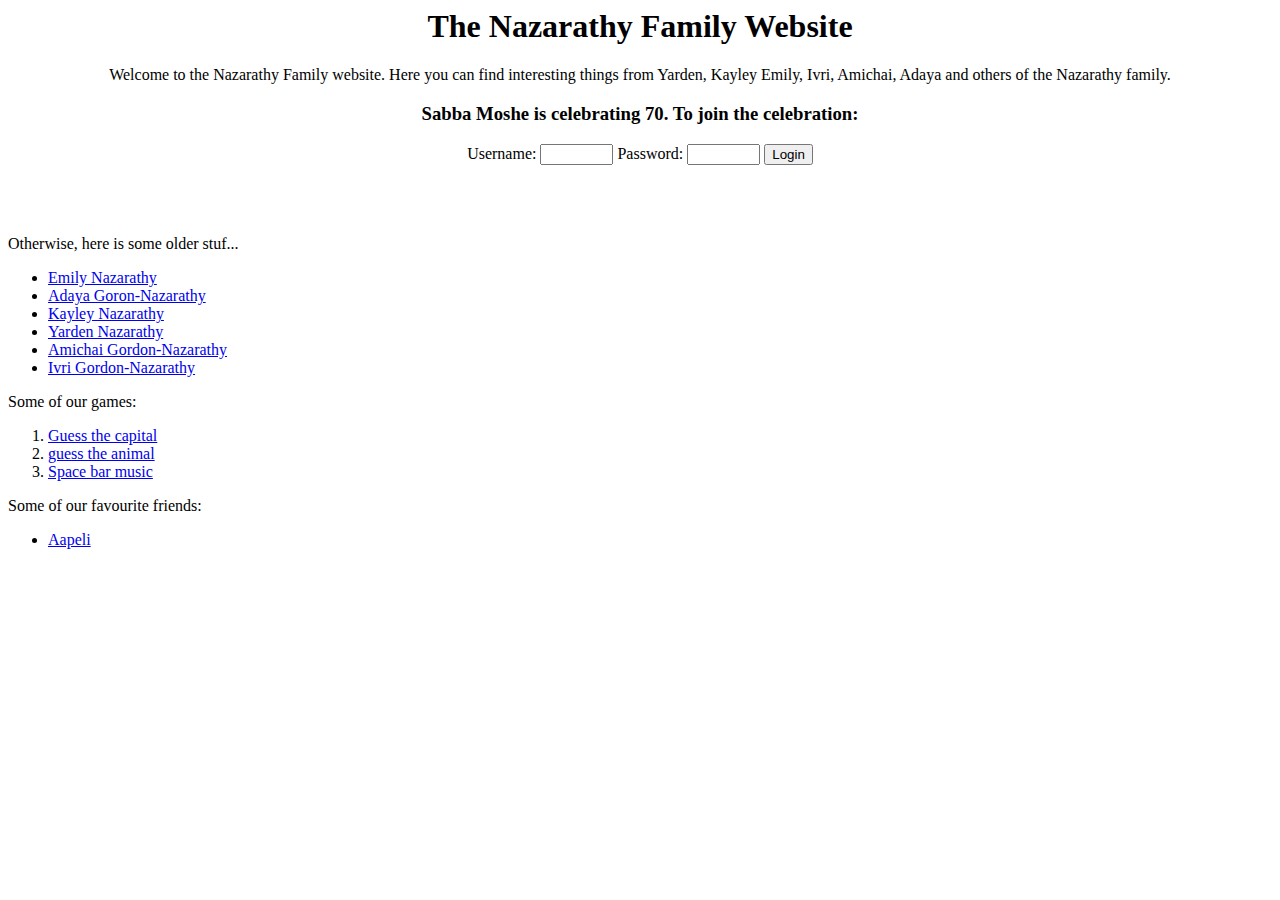
<file: index.html>
<head>
  <title>NAZARATHY</title> 
  <link rel="stylesheet" type="text/css" href="main.css">


</head>
<body>



  <center>
    <h1>The Nazarathy Family Website   </h1>

    <p>
      Welcome to the Nazarathy Family website. Here you can find interesting things from Yarden, Kayley Emily, Ivri, Amichai, Adaya and others of the Nazarathy family.
    </p>


    <h3>Sabba Moshe is celebrating 70. To join the celebration:</h3>

    <script language="javascript">
      function pasuser(form) { 
      if (form.id.value=="prigoort") { 
      if (form.pass.value=="was a cat") { location="https://nazarathy.org/Sabba70/" } 
      else { alert("Wrong Password") } 
      } 
      else { alert("Wrong Username") } 
      } 
      </script>
      <form name="login">
      Username: <input name="id" size="6" type="text">
      Password: <input name="pass" size="6" type="password">
      <input value="Login" onclick="pasuser(this.form)" type="button">
      </form>
  </center>

  <br><br><br>
Otherwise, here is some older stuf...
    <ul>
      <li> <a href="emily.html"> Emily Nazarathy </a> </li>
      <li> <a href="adaya.html"> Adaya Goron-Nazarathy </a> </li>
      <li> <a href="kayley.html"> Kayley Nazarathy </a> </li>
      <li> <a href="yarden.html"> Yarden Nazarathy </a> </li>
      <li> <a href="amichi.html"> Amichai Gordon-Nazarathy</a> </li> 
      <li> <a href="ivri.html"> Ivri Gordon-Nazarathy</a> </li> 
  </ul>

  Some of our games:
  <ol>
    <li> <a href="emily-game-1.html"> Guess the capital</a>
    <li> <a href="adaya-game-1.html"> guess the animal</a>
    <li> <a href="space-bar-music.html"> Space bar music</a>
  </ol>
  
  <p>Some of our favourite friends:</p>
  <ul>
    <li><a href="https://www.aapelivuorinen.com/">Aapeli</a></li>
  </ul>
  
</body>
</file>
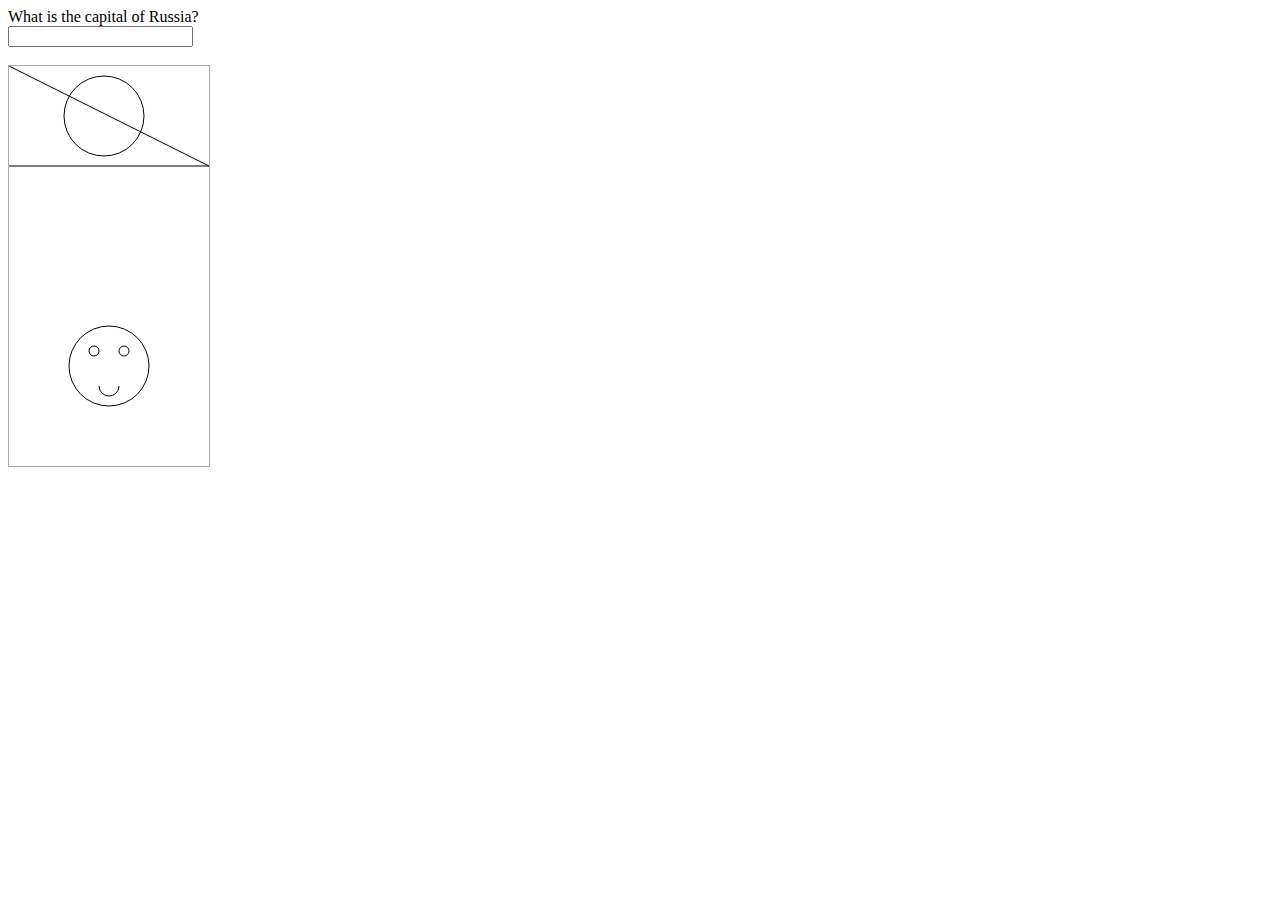
<file: emily-game-1.html>
<head>
  <script>
    function answerGiven() {
      var answer = document.getElementById("q1");
      alert(answer)
//       if(answer === 'Moscow'){
//          alert("Good job!");
//       }else{
//         alert("Nope! Try again...")
//       }
    }
    
    function myLine(){
      //alert("test........")
      var c = document.getElementById("myCanvas");
      var ctx = c.getContext("2d");
      ctx.moveTo(0,0);
      ctx.lineTo(200,100);
      ctx.lineTo(0,100);
      ctx.stroke();
      var c = document.getElementById("myCanvas");
      var ctx = c.getContext("2d");
      ctx.beginPath();
      ctx.arc(95,50,40,0,2*Math.PI);     
      ctx.stroke(); 
      ctx.beginPath();
       ctx.arc(100,300,40,0,2*Math.PI);
      ctx.stroke();
       ctx.beginPath();
      ctx.arc(85,285,5,0,2*Math.PI);     
      ctx.stroke(); 
      ctx.beginPath();
      ctx.arc(115,285,5,0,2*Math.PI);     
      ctx.stroke(); 
      ctx.beginPath();
      ctx.arc(100,320,10,2*Math.PI,Math.PI);     
      ctx.stroke(); 
    }
  </script>
</head>
<body>
  <form>
    What is the capital of Russia?<br>
    <input type="text" name="capital-answer" id="q1" onchange="answerGiven()">
  <form/>
  <br>
  <br>
  <canvas id="myCanvas" width="200" height="400" style="border:1px solid #aaaaaa;">
  </canvas>

</body>
<script>
  myLine()
</script>
</file>
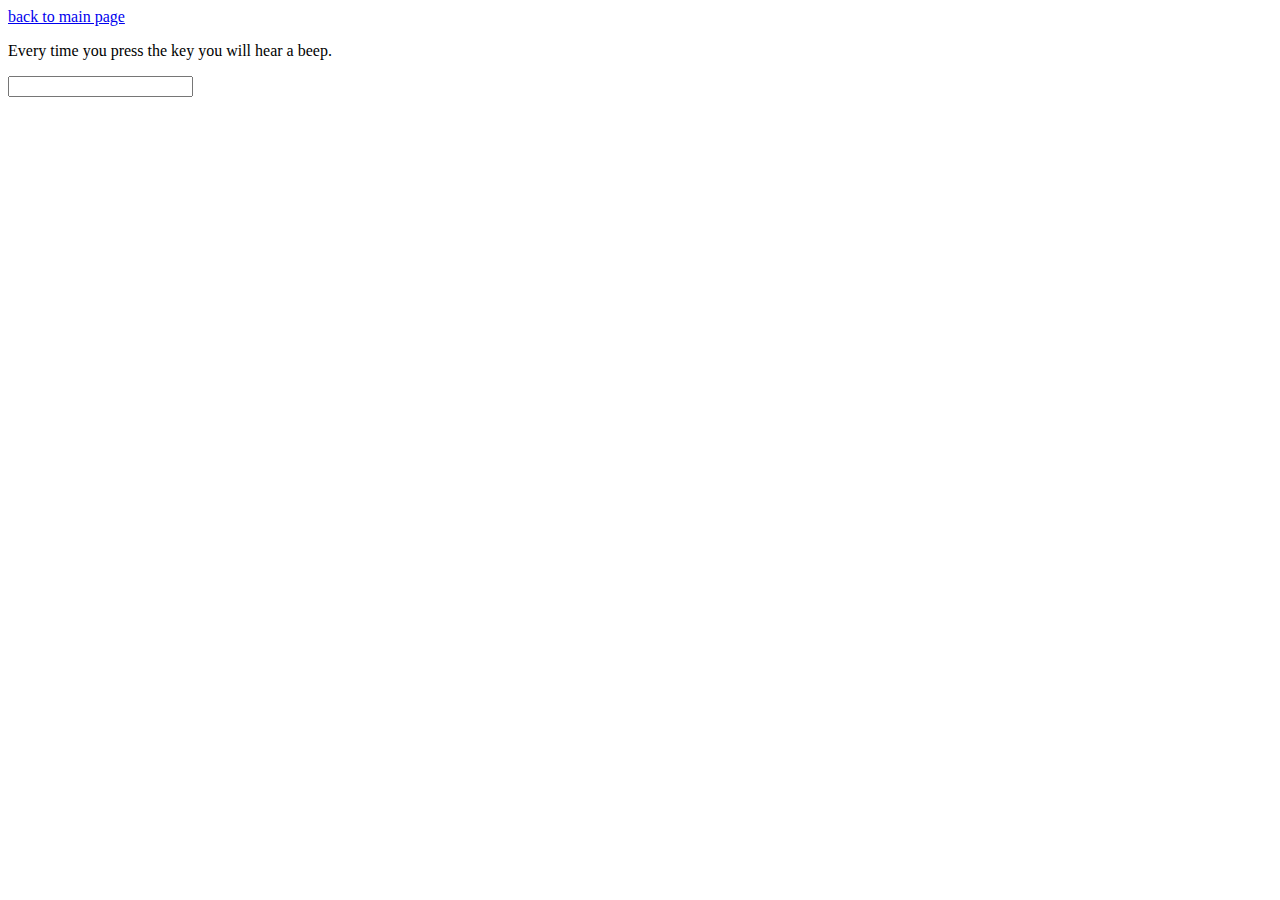
<file: space-bar-music.html>
<!DOCTYPE html>
<html>
<body>
    <audio id="myAudio">
        <source src="beep-03.mp3" type="audio/mpeg">
        Your browser does not support the audio element.
      </audio>
    <a href="index.html"> back to main page</a>
    <p>Every time you press the key you will hear a beep.</p>

    <input type="text" onkeypress="myFunction()">

    <script>
        function myFunction() {
            var x = document.getElementById("myAudio"); 
            x.play(); 
        }
    </script>

</body>
</html>
</file>
<file: main.css>
body {
   background-image: url("https://cdn.wallpapersafari.com/47/52/Ewd4mk.jpg");
   background-repeat: no-repeat;
      width=1000 }
<!DOCTYPE html>
<html>
<head>
<style>
p.serif {
    font-family: "Times New Roman", Times, serif;
}

p.sansserif {
    font-family: Arial, Helvetica, sans-serif;
}
</style>
</head>
<body>

<h1>CSS font-family</h1>
<p class="serif">This is a paragraph, shown in the Times New Roman font.</p>
<p class="sansserif">This is a paragraph, shown in the Arial font.</p>

</body>
</html>
</file>
